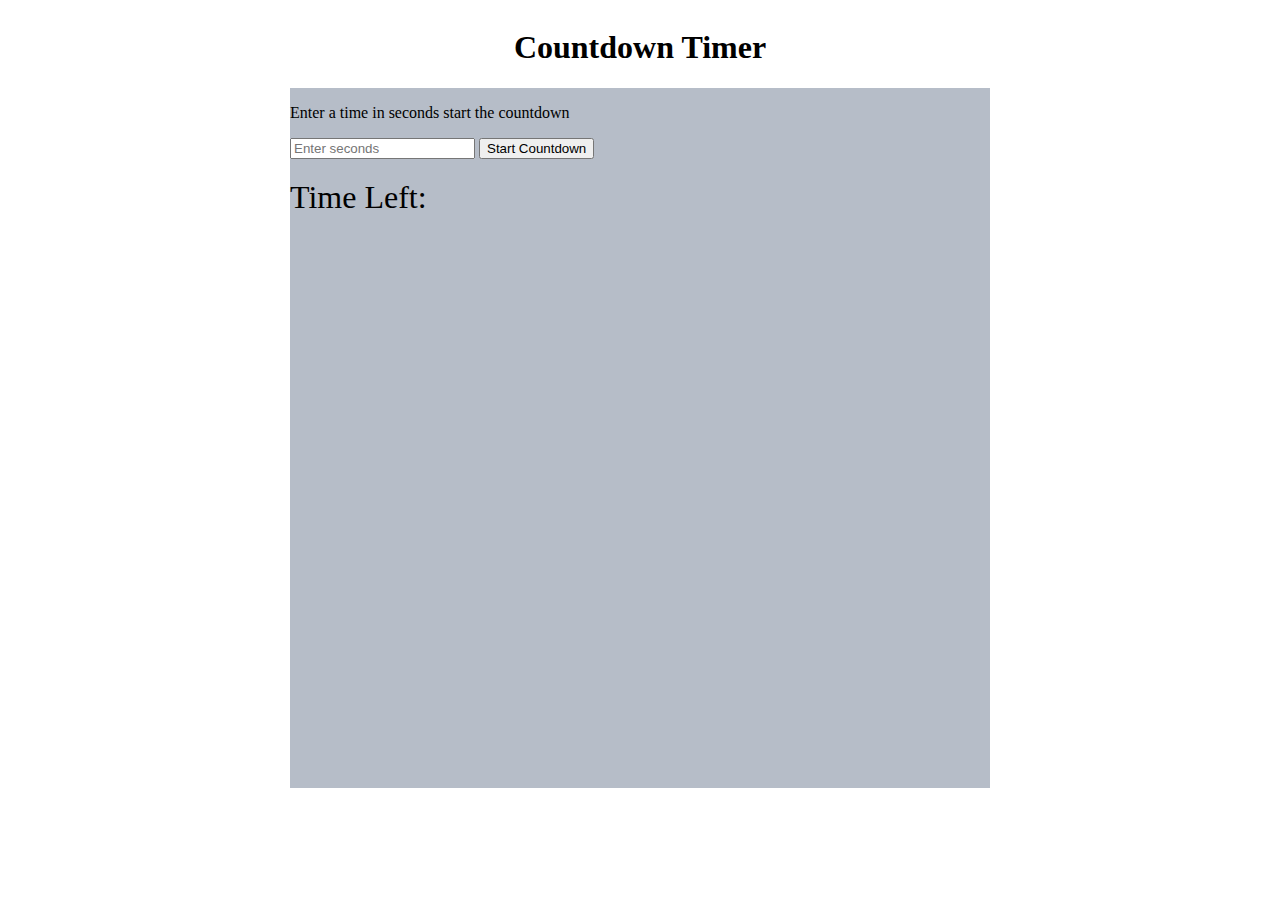
<file: CountdownTimer/index.html>
<!DOCTYPE html>
<html lang="en">
<head>
    <meta charset="UTF-8">
    <meta name="viewport" content="width=device-width, initial-scale=1.0">
    <title>Countdown Timer</title>
</head>
<style>
    body{
        display: flex;
        justify-content: center;
        flex-direction: column;
        align-items: center;
    }
    #timer{
        font-size: 2rem;
        margin-top: 20px;
    }
    #form{
        width: 700px;
        height: 700px;
        background-color: rgb(182, 189, 200);


    }
    
</style>
<body>
    
      <h1>Countdown Timer</h1>
    <div id="form">
      <p>Enter a time in seconds start the countdown</p>
      
         <input type="number" id="timerInput" placeholder="Enter seconds" min="1">
      <button id="startBtn">Start Countdown</button>
      <p id="timer">Time Left:</p>

    
      <!-- <input type="number" id="timerInput" placeholder="Enter seconds" min="1">
      <button id="startBtn">Start Countdown</button>
      <p id="timer">Time Left:0</p> -->





    </div>
    
    
    

    <script src="s.js"></script>
</body>
</html>
</file>
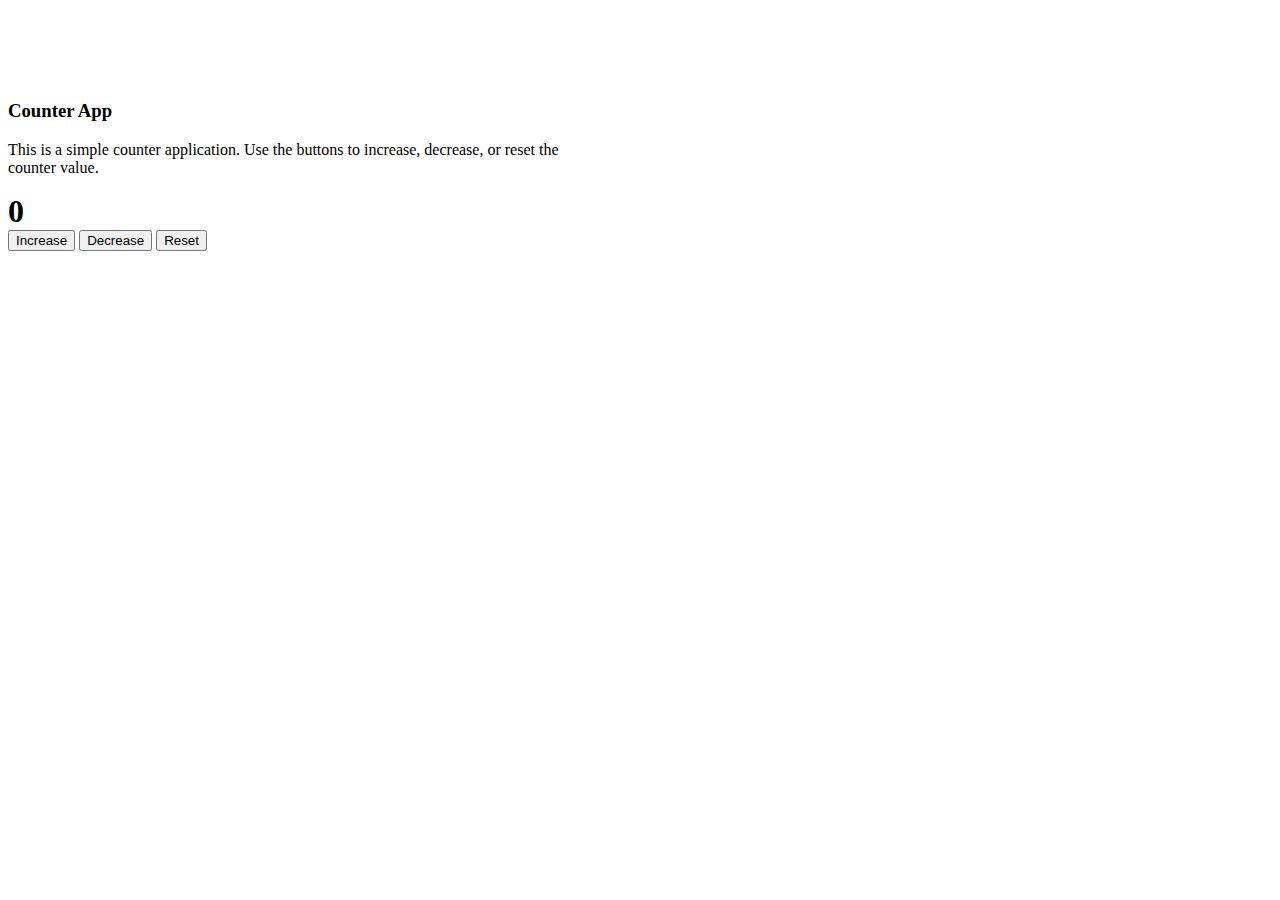
<file: CounterApp/index.html>
<!DOCTYPE html>
<html lang="en">
<head>
  <meta charset="UTF-8">
  <meta name="viewport" content="width=device-width, initial-scale=1.0">
  <title>Counter App</title>
  <link href="https://cdn.jsdelivr.net/npm/bootstrap@5.3.7/dist/css/bootstrap.min.css" rel="stylesheet" integrity="sha384-LN+7fdVzj6u52u30Kp6M/trliBMCMKTyK833zpbD+pXdCLuTusPj697FH4R/5mcr" crossorigin="anonymous">
  <style>
    .counter-box {
      width: 45%;
      height: 300px;
      margin-top: 100px;
    }
    .counter-display {
      font-size: 2rem;
      font-weight: bold;
    }
  </style>
</head>
<body class="bg-light">

  <div class="mx-auto bg-white p-4 rounded shadow counter-box">
    <h3 class="text-center bg-secondary text-white py-2">Counter App</h3>
    <p>This is a simple counter application. Use the buttons to increase, decrease, or reset the counter value.</p>

    <div class="text-center mb-3">
      <span id="counter" class="counter-display">0</span>
    </div>

    <div class="d-flex justify-content-around">
      <button class="btn btn-success" onclick="increase()">Increase</button>
      <button class="btn btn-danger" onclick="decrease()">Decrease</button>
      <button class="btn btn-secondary" onclick="reset()">Reset</button>
    </div>
  </div>

  <script>
    let count = 0;

    function updateDisplay() {
      document.getElementById('counter').textContent = count;
    }

    function increase() {
      count++;
      updateDisplay();
    }

    function decrease() {
      count--;
      updateDisplay();
    }

    function reset() {
      count = 0;
      updateDisplay();
    }
  </script>

  <script src="https://cdn.jsdelivr.net/npm/bootstrap@5.3.7/dist/js/bootstrap.bundle.min.js" integrity="sha384-ndDqU0Gzau9qJ1lfW4pNLlhNTkCfHzAVBReH9diLvGRem5+R9g2FzA8ZGN954O5Q" crossorigin="anonymous"></script>
</body>
</html>
</file>
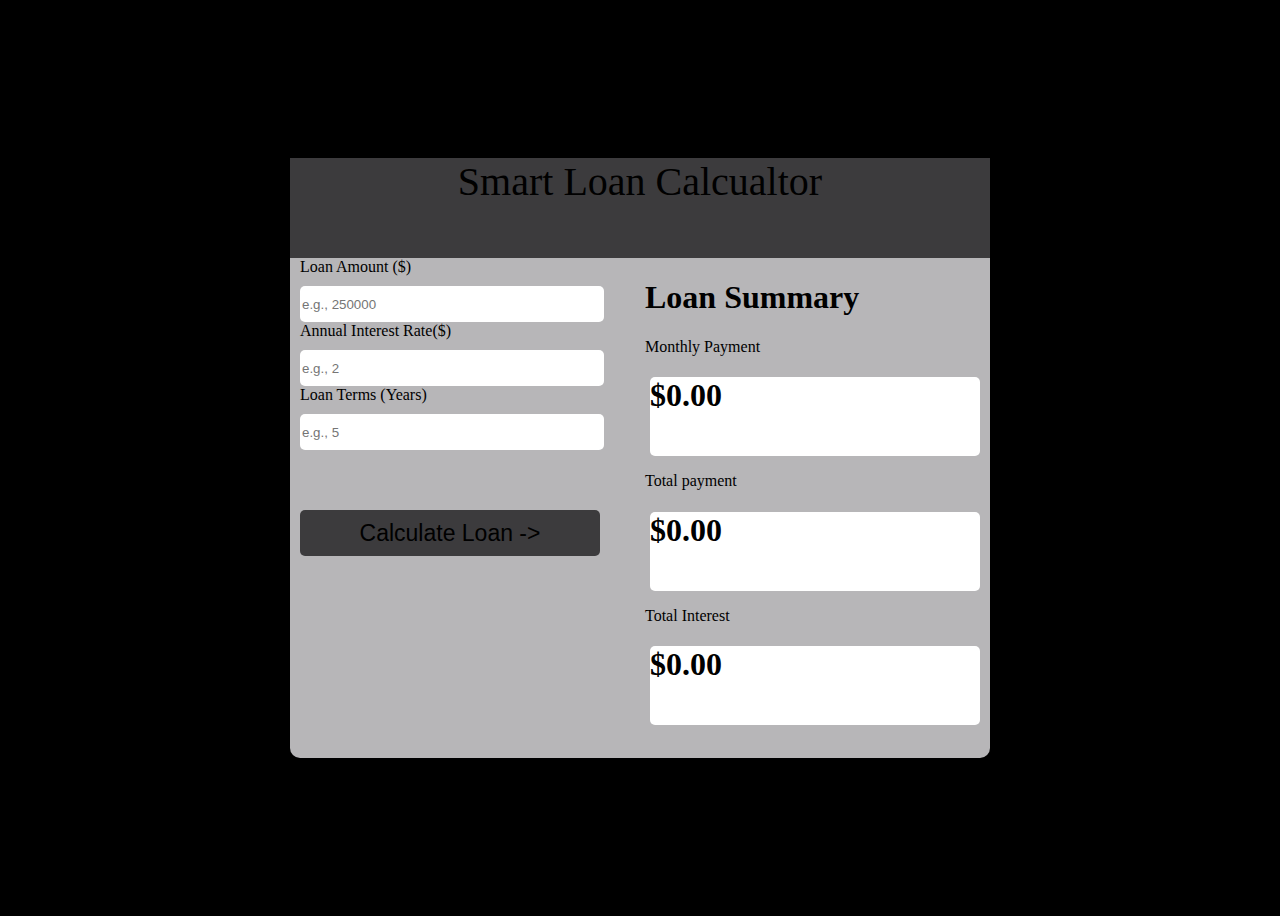
<file: DigitalLoanCalculator/index.html>
<!DOCTYPE html>
<html lang="en">
<head>
  <meta charset="UTF-8">
  <meta name="viewport" content="width=device-width, initial-scale=1.0">
  <link rel="stylesheet" href="style.css">
  <title>Digital Loan Calculator</title>
</head>
<body>
  <div id="parent">
    <section id="heading">Smart Loan Calcualtor</section>
    <div id="partition">
         <div id="left">
          <label id="label">Loan Amount ($)</label>
          <input type="number" placeholder="e.g., 250000" id="numberInput1">
          <label id="label">Annual Interest Rate($)</label>
          <input type="number" placeholder="e.g., 2" id="numberInput2">
          <label id="label">Loan Terms (Years)</label>
          <input type="number" placeholder="e.g., 5" id="numberInput3">
          <button id="btn">Calculate Loan -></button>
         </div>
         <div id="right">
          <h1 >Loan Summary</h1>
           <p>Monthly Payment</p>
          <div id="monthlyPayment">
            <!-- <p>Monthly Payment</p> -->
            <h1>$0.00</h1>
          </div>
          <p>Total payment</p>
           <div id="TotalPayment">
            <!-- <p>Total payment</p> -->
            <h1>$0.00</h1>
          </div>
           <p>Total Interest</p>
           <div id="TotalInterest">
            <!-- <p>Total Interest</p> -->
            <h1>$0.00</h1>
          </div>
          
         </div>
    </div>
    
  </div>
  <script src="script.js"></script>
</body>
</html>
</file>
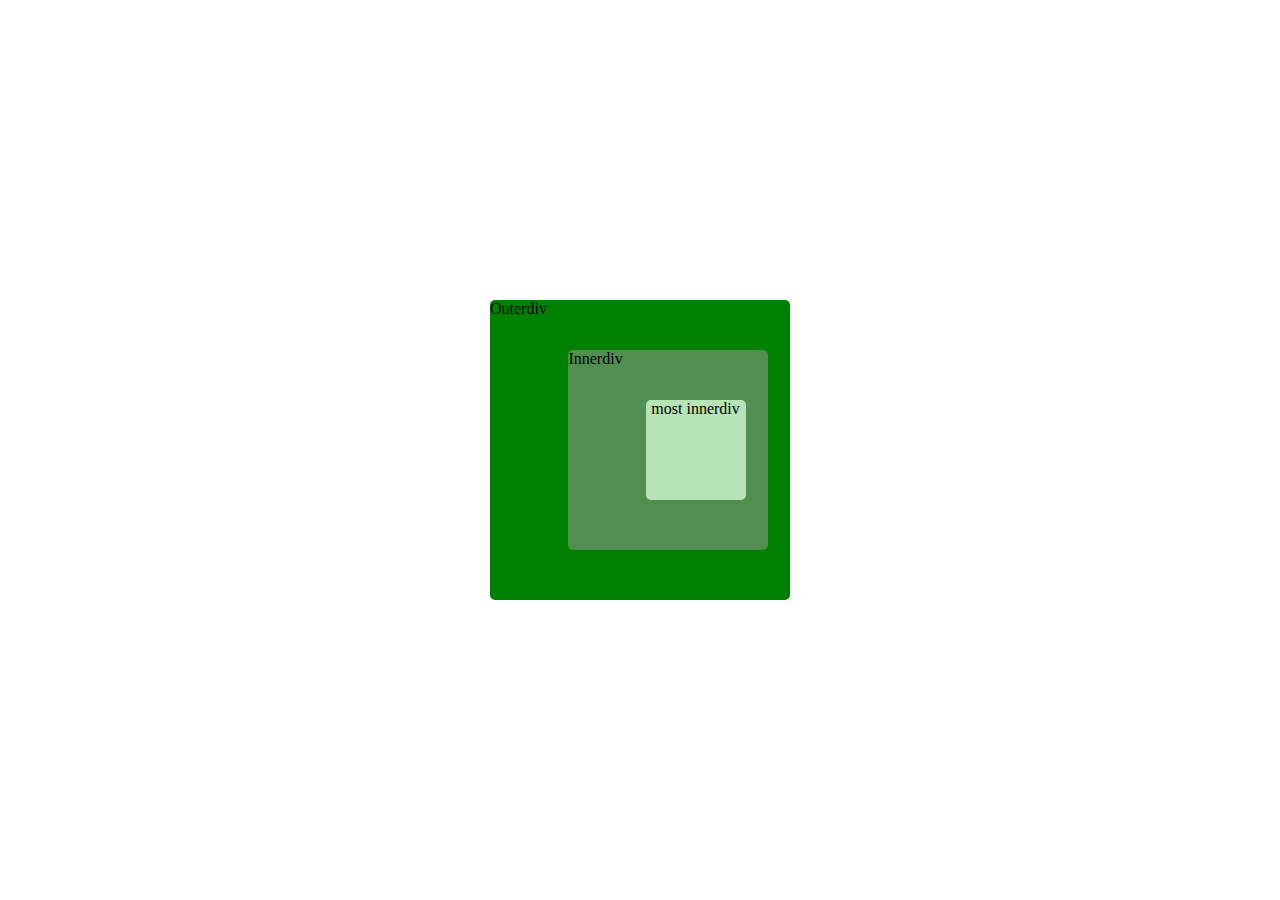
<file: EventStopPropagation/index.html>
<!DOCTYPE html>
<html lang="en">
<head>
    <meta charset="UTF-8">
    <meta name="viewport" content="width=device-width, initial-scale=1.0">
    <title>EventStopPropagation</title>
    <style>
        body{
             height: 100vh;
             margin: 0px;
            
            display: flex;
           
            text-align: center;
            justify-content: center;
        }
        #gradparent{
            height: 300px;
            width: 300px;
            color: black;
            background-color: green;
            display: flex;
           text-align: center;
           justify-content: center;
           margin: auto;
           border-radius: 5px;
            
        }
        #parent{
             height: 200px;
            width: 200px;
            color: black;
            background-color: rgb(80, 143, 80);
             display: flex;
           text-align: center;
           justify-content: center;
           margin: auto;
           border-radius: 5px;
        }
        #child{
             height: 100px;
            width: 100px;
            color: black;
            background-color: rgb(183, 228, 183);
             display: flex;
           text-align: center;
           justify-content: center;
           margin: auto;
           border-radius: 5px;
        }
    </style>
</head>
<body>
    <div id="gradparent">
        Outerdiv
        <div id="parent">
            Innerdiv
            <div id="child">
                most innerdiv
            </div>
        </div>
    </div>
    <script src="script.js"></script>
    
</body>
</html>
</file>
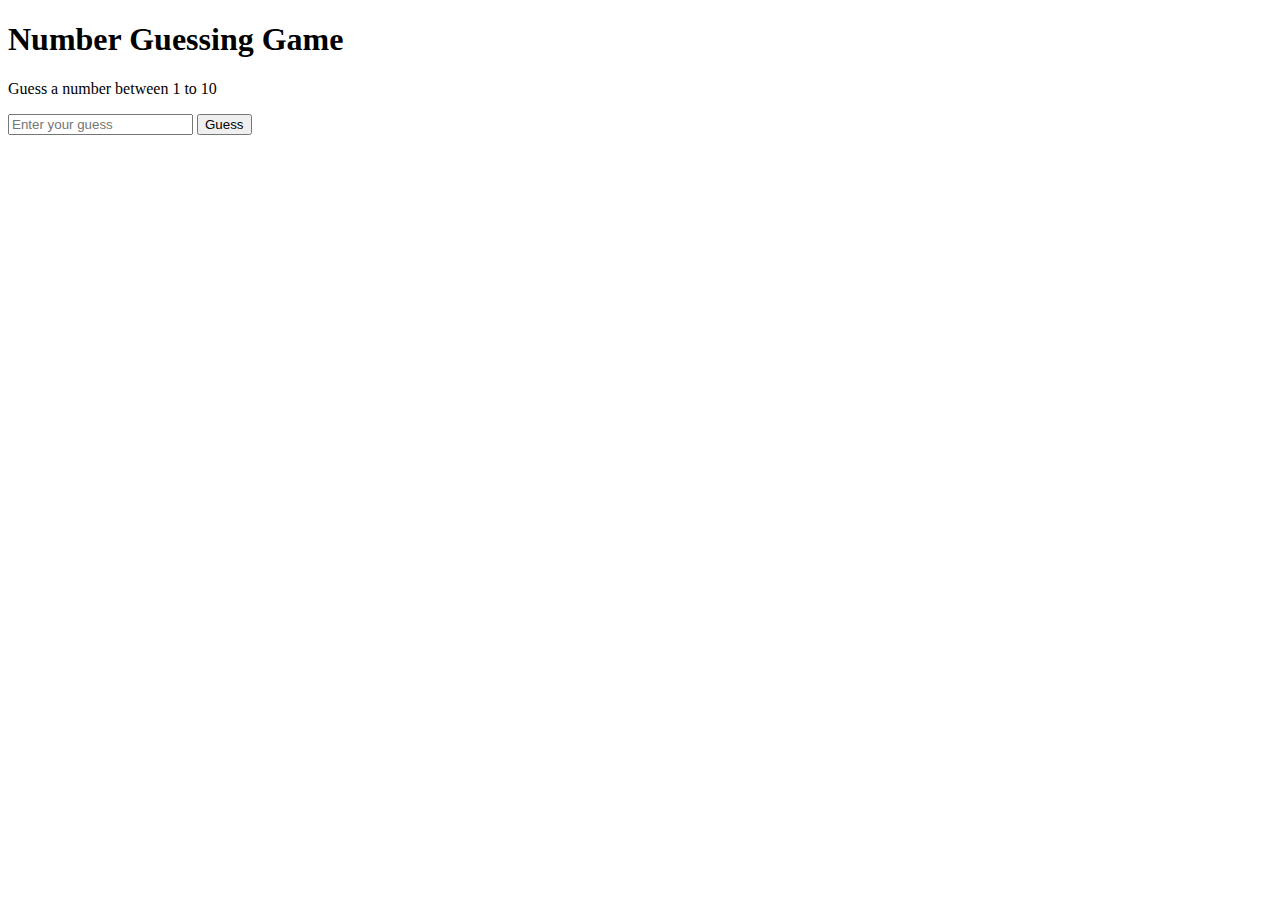
<file: GussingNumber/index.html>
<!DOCTYPE html>
<html lang="en">
<head>
    <meta charset="UTF-8">
    <meta name="viewport" content="width=device-width, initial-scale=1.0">
    <title>Guessing Number</title>
</head>
<body>
    <h1>Number Guessing Game</h1>
    <p>Guess a number between 1 to 10</p>
    <input type="number" id="Input" placeholder="Enter your guess">
    <button id="guessBtn">Guess</button>
    <p id="feedback"></p> <!-- Empty initially, will be filled with JS -->
    <script src="sc.js"></script>
</body>
</html>
</file>
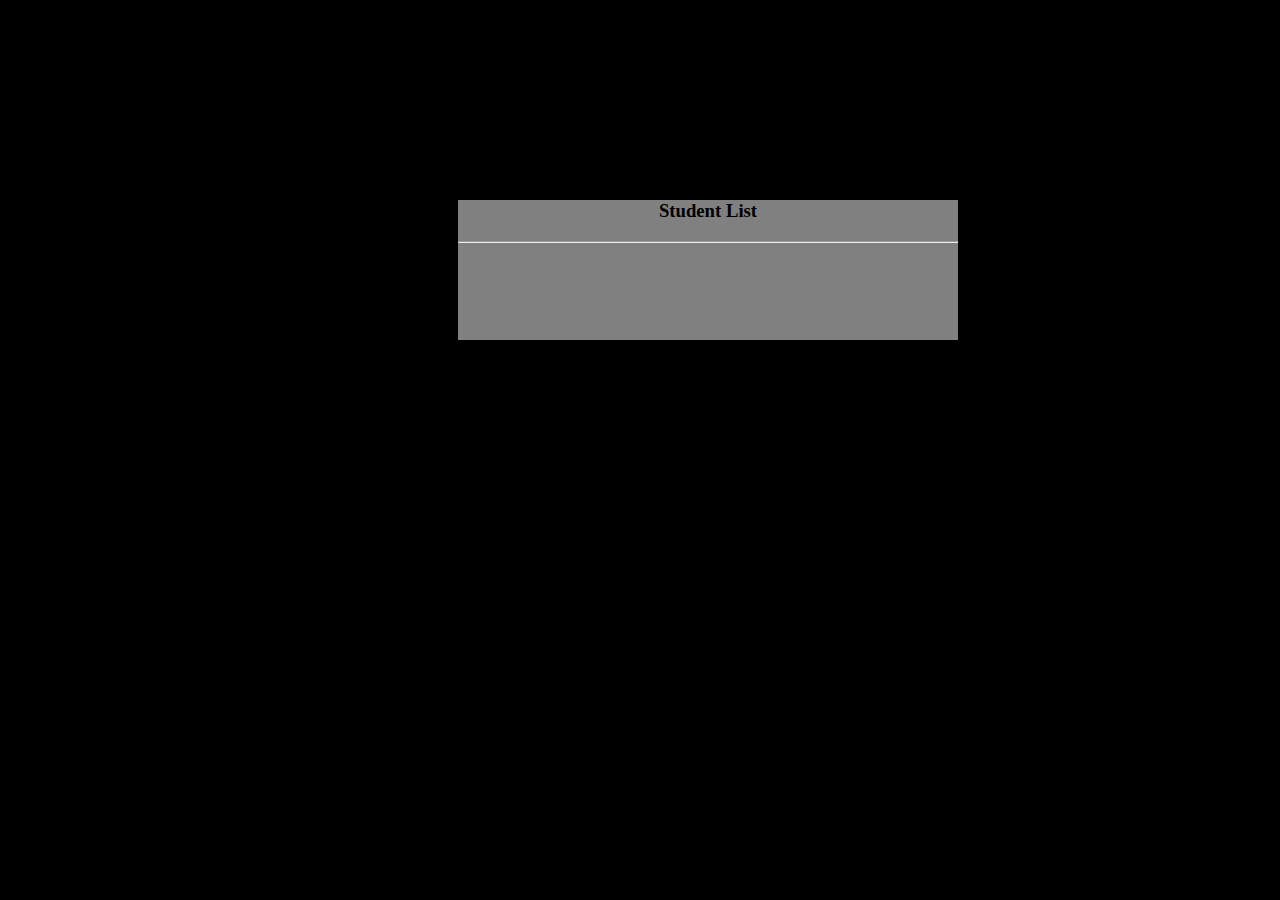
<file: insertBefore/index.html>
<!DOCTYPE html>
<html lang="en">
<head>
    <meta charset="UTF-8">
    <meta name="viewport" content="width=device-width, initial-scale=1.0">
    <title>Document</title>
    <style>
      
        body{
            background-color: black;
        }
          #studentList{
            height:140px;
            width: 500px;
            text-align: center;
            justify-content: center;
            background-color:grey;
            color:light;
            margin-top: 200px;
            margin-left: 450px;
        }
    </style>
</head>
<body >
    <div id="studentList">
        <h3>Student List</h3>
        <hr/>
    </div>
</body>
</html>
</file>
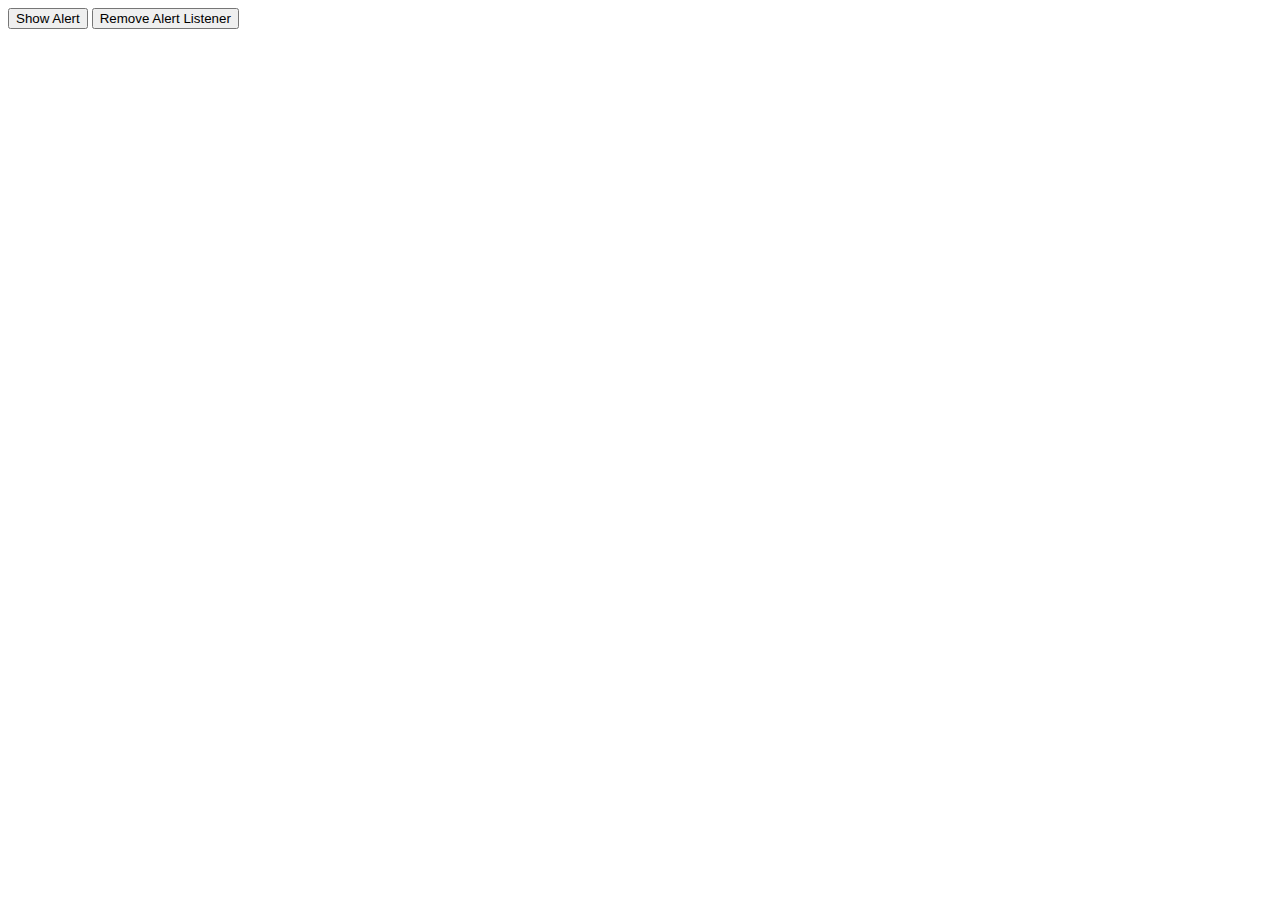
<file: RemoveEventListener/index.html>
<!DOCTYPE html>
<html lang="en">
<head>
    <meta charset="UTF-8">
    <meta name="viewport" content="width=device-width, initial-scale=1.0">
    <title>removeEventListener Example</title>
</head>
<body>
    <button id="alertButton">Show Alert</button>
    <button id="removeButton">Remove Alert Listener</button>

    <script src="script.js"></script>
</body>
</html>
</file>
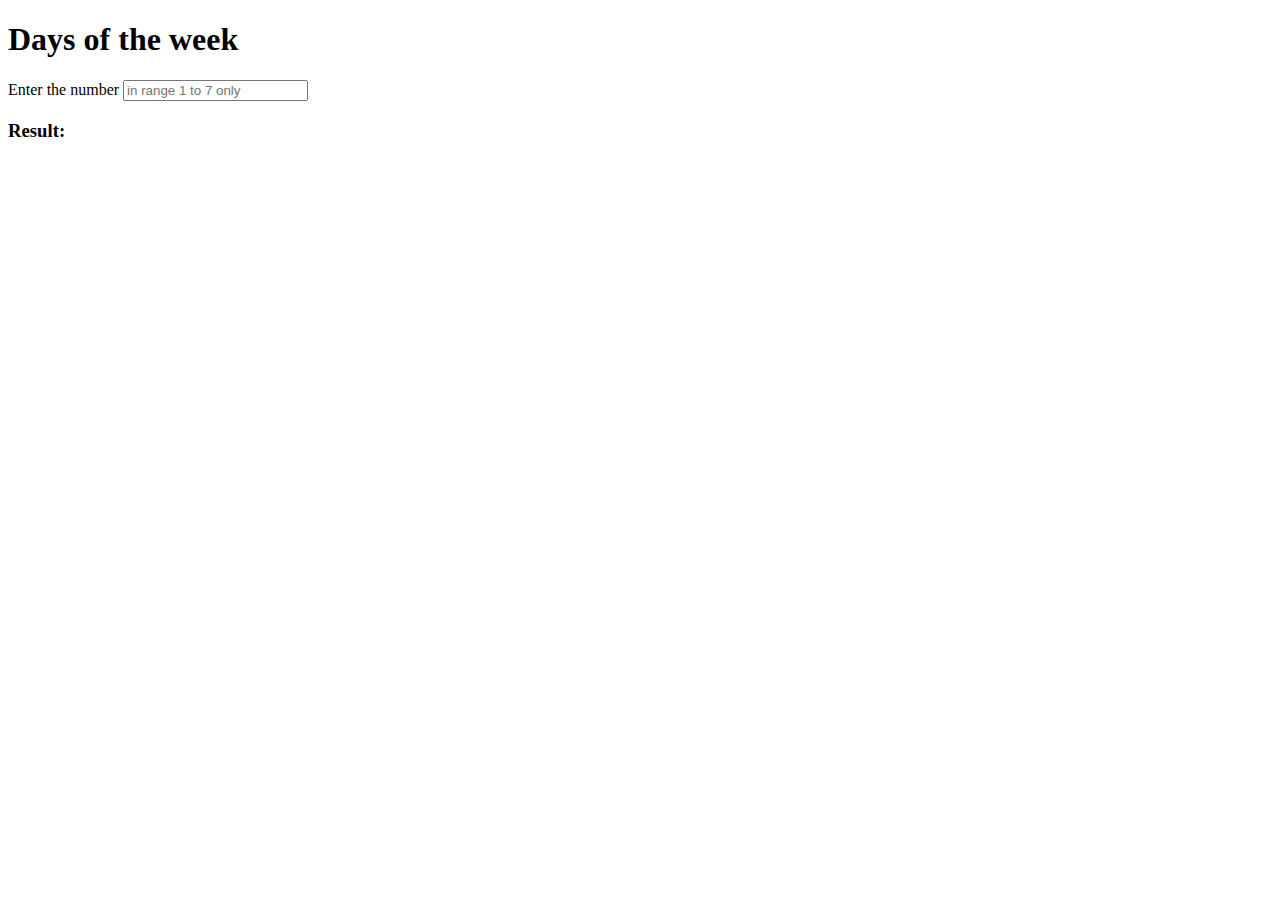
<file: switchStatement/index.html>
<!DOCTYPE html>
<html lang="en">
<head>
    <meta charset="UTF-8">
    <meta name="viewport" content="width=device-width, initial-scale=1.0">
    <title>Switch Statement</title>
</head>
<body>
    <h1>Days of the week</h1>
    <label >Enter the number </label>
    <input class="day" type="number" placeholder="in range 1 to 7 only">
    <h3>Result:</h3>
    <p id="result"></p>

    <Script src="script.js"></Script>
</body>
</html>
</file>
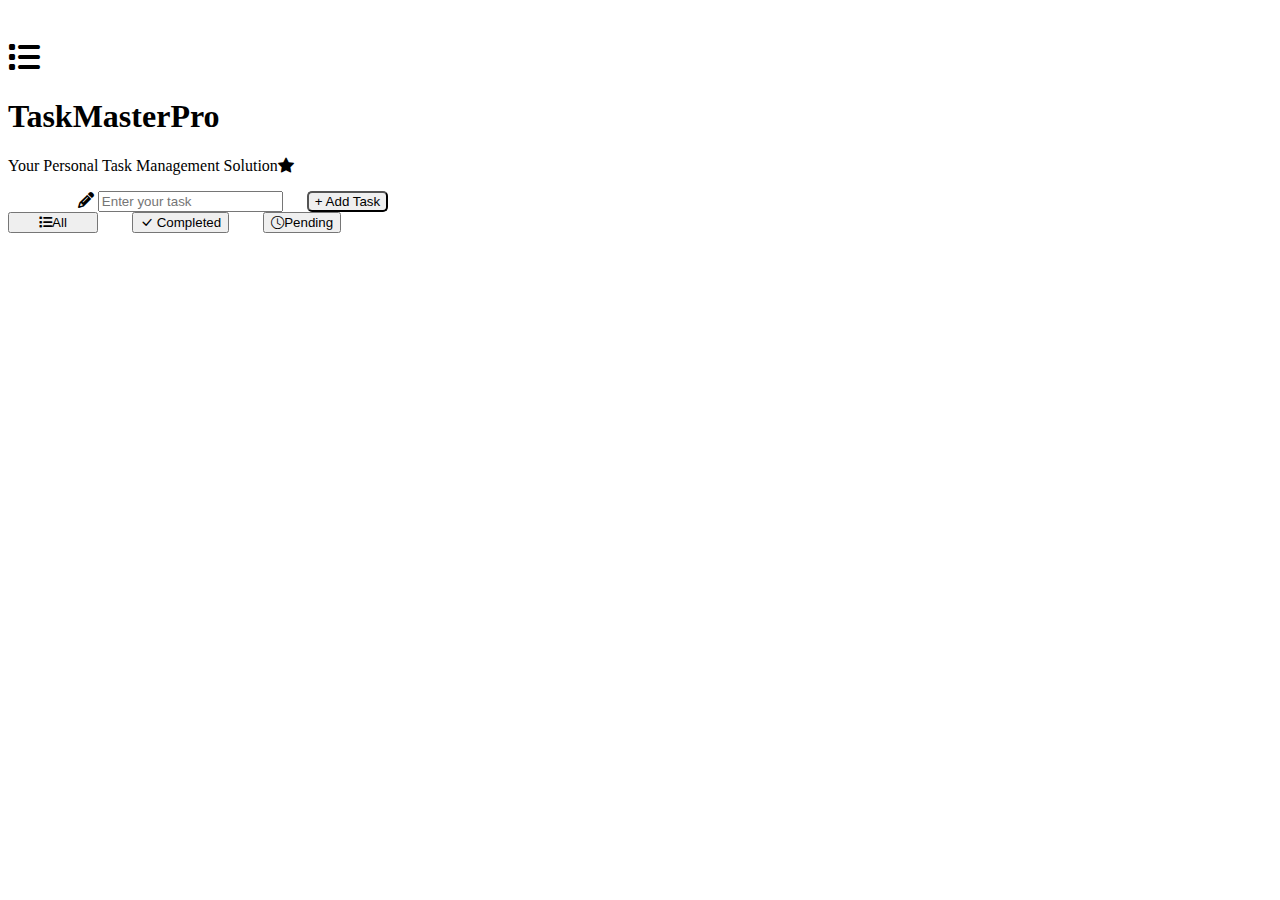
<file: TastMasterPro/index.html>
<!doctype html>
<html lang="en">
  <head>
    <meta charset="utf-8">
    <meta name="viewport" content="width=device-width, initial-scale=1">
    <title>TaskMasterPro</title>
    <link href="https://cdn.jsdelivr.net/npm/bootstrap@5.3.7/dist/css/bootstrap.min.css" rel="stylesheet" integrity="sha384-LN+7fdVzj6u52u30Kp6M/trliBMCMKTyK833zpbD+pXdCLuTusPj697FH4R/5mcr" crossorigin="anonymous">
    <link href="https://cdn.jsdelivr.net/npm/bootstrap-icons@1.10.5/font/bootstrap-icons.css" rel="stylesheet">
     <link rel="stylesheet" href="https://cdnjs.cloudflare.com/ajax/libs/font-awesome/6.4.0/css/all.min.css"> 
</head>
  </head>
  <body class="bg-light bg-secondary">
        <div class="mx-auto bg-white p-4 rounded shadow counter-box" style="height: 450px; width: 500px ; margin-top: 40px;">
            <h1 class="text-center h-23">
              <i class="fa-solid fa-list "></i>
            </h1>
            <div>
                <h1 class="  text-center">TaskMasterPro</h1>
            </div>
            <p class="text-center">
                Your Personal Task Management Solution<i class="bi bi-star-fill"></i></p>
            
           <div class="input-group mb-3 py-5 d-flex" style="width: 450px; text-align: center;  justify-content: center;">
              <span class="input-group-text ">
                  <i class="fa-solid fa-pencil"></i>
              </span>
            <input type="text" class="form-control" placeholder="Enter your task" id="inputTodos">
            <button id="addTodoBtn" class="btn btn-success " style="margin-left: 20px; border-radius:5px ;color:none;" > + Add Task</button>
           </div>
           <div>
            <button class="btn btn-primary" style="width: 90px;">
                <i class="fa-solid fa-list "></i>All
            </button>
            <button class="btn btn-secondary " style="margin-left: 30px;">
                <i class="bi bi-check-lg"></i> Completed
            </button>
            <button class="btn btn-secondary " style="margin-left: 30px;">
                 <i class="bi bi-clock"></i>Pending
            </button>
            <ul id="todoList"></ul>

            <script src="script.js"></script>
           </div>

        </div>
        
        



        <script src="https://cdn.jsdelivr.net/npm/bootstrap@5.3.7/dist/js/bootstrap.bundle.min.js" integrity="sha384-ndDqU0Gzau9qJ1lfW4pNLlhNTkCfHzAVBReH9diLvGRem5+R9g2FzA8ZGN954O5Q" crossorigin="anonymous"></script>
  </body>
</html>
</file>
<file: DigitalLoanCalculator/style.css>
body{
    background-color:black;
    display: flex;
  justify-content: center; /* horizontal */
  align-items: center;     /* vertical */
  height: 100vh;       
}
#parent{
    background-color:#b7b6b8;
    height:600px;
    width:700px;
    border-radius:10px;
     /* display: flex; */
    /* justify-content: center; /* horizontal */
    /* align-items: center;     /* vertical */
    
    /* text-align:center;
    justity-item:center; */
}
#heading{
    background-color:#3c3b3d;
     height:100px;
    width:full;
    font-size:40px;
    justity-item:center;
    text-align:center;
    font-color:light
    /* border-radius:10px; */
}
/* #left{

} */

#partition{
    /* flex-direction:column; */
    display:flex;
    /* background-color:yellow; */
}
#left{
    /* background-color:green; */
     flex-direction:row;
     width:50%;
     height:600px
}
#label{
    text-color:bold;
    margin-left:10px;
    margin-top:10px;
}
#numberInput1{
    height:34px;
    width:300px;
    margin-top:10px;
     margin-left:10px;
    border-radius:5px;
    border:none
}
#numberInput2{
    height:34px;
    width:300px;
    margin-top:10px;
     margin-left:10px;
    border-radius:5px;
    border:none
}
#numberInput3{
    height:34px;
    width:300px;
    margin-top:10px;
     margin-left:10px;
    border-radius:5px;
    border:none
}
#btn{
    height:46px;
    width:300px;
    border:none;
    border-radius:5px;
    margin-top:60px;
    margin-left:10px;
    background:#3c3b3d;
    font-size:23px;
    /* text-color:white */
}
#btn:hover{
    background-color:black;
    color:white
}
#monthlyPayment{
     background-color:white;
     height:79px;
     width:330px;
     border-radius:5px;
     margin-left:5px;
}
#TotalPayment{
     background-color:white;
     height:79px;
     width:330px;
     border-radius:5px;
     margin-left:5px;
}
#TotalInterest{
     background-color:white;
     height:79px;
     width:330px;
     border-radius:5px;
     margin-left:5px;
}
#right{
    /* text-align:center;
    justity-item:center */
    margin-left:5px
}
</file>
